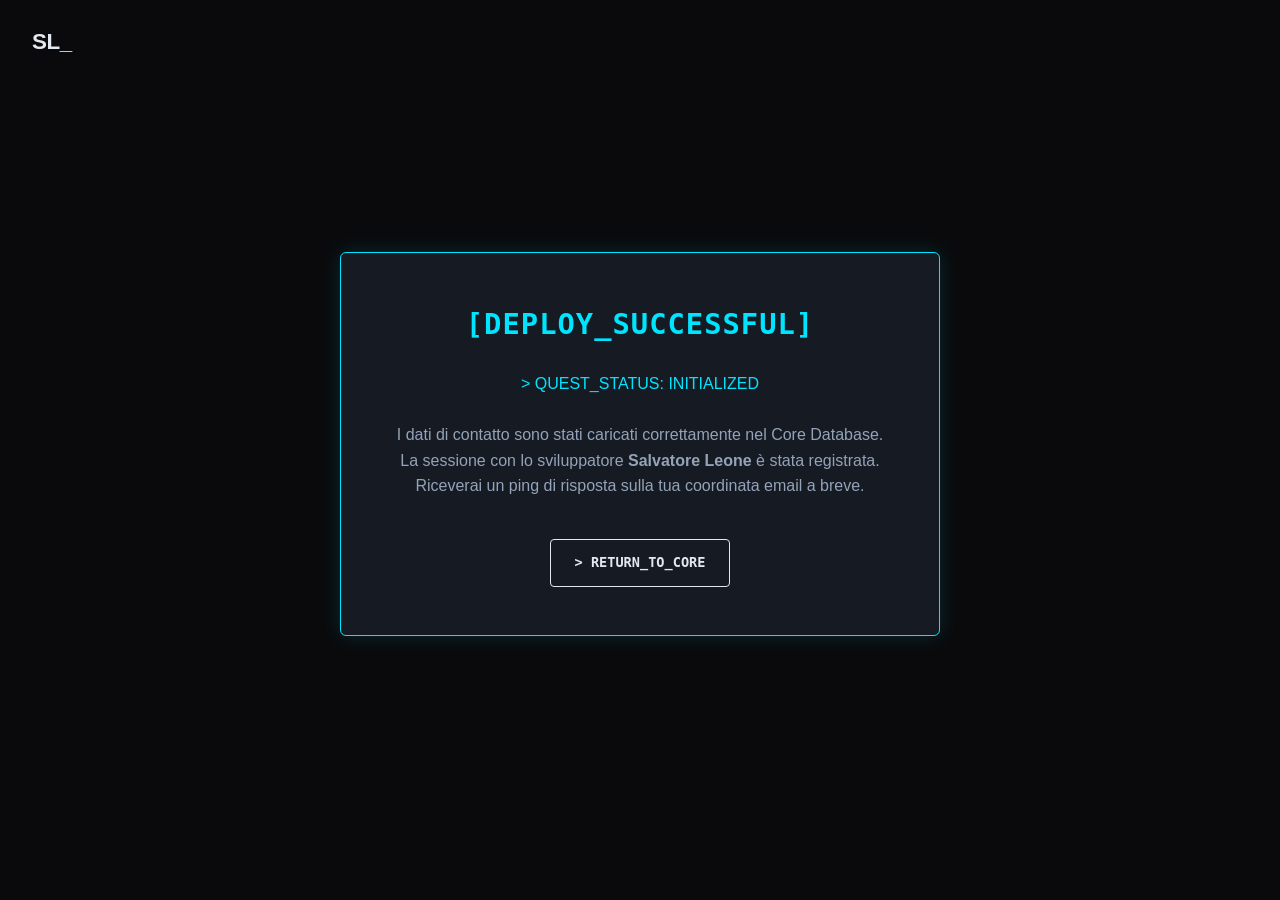
<file: sito_personale/success.html>
<!DOCTYPE html>
<html lang="it">
<head>
    <meta charset="UTF-8">
    <meta name="viewport" content="width=device-width, initial-scale=1.0">
    <title>SL_CORE // Quest Initialized</title>
    <link rel="icon" type="image/x-icon" href="media/favicon.ico">
    <link rel="stylesheet" href="style.css"> 
    <style>
        /* Allineamento variabili generali */
        :root {
            --bg-dark: #0a0a0c; /* Inserisci il colore del tuo sfondo se differisce */
        }

        body {
            background-color: var(--bg-dark);
            margin: 0;
            padding: 0;
            box-sizing: border-box;
        }

        /* FIX LOGO: Spaziatura interna della Navbar per staccare il logo dai bordi */
        .rpg-navbar {
            padding: 1.5rem 2rem; /* Alza e distanzia lateralmente su Desktop/Tablet */
            width: 100%;
            box-sizing: border-box;
        }

        .success-wrapper {
            min-height: 80vh;
            display: flex;
            justify-content: center;
            align-items: center;
            padding: 1.5rem; /* Ridotto leggermente per dare respiro su mobile */
            box-sizing: border-box;
        }

        .success-box {
            background-color: var(--bg-surface);
            border: 1px solid var(--primary-cyan);
            border-radius: 6px;
            padding: 3rem 2rem;
            max-width: 600px;
            width: 100%;
            text-align: center;
            box-shadow: 0 0 20px rgba(0, 229, 255, 0.15);
            box-sizing: border-box; /* Forza i padding a rimanere DENTRO la larghezza */
        }

        .success-title {
            color: var(--primary-cyan);
            font-family: var(--font-mono);
            font-size: 1.8rem;
            font-weight: 700;
            margin-bottom: 1.5rem;
            letter-spacing: 1px;
            word-wrap: break-word; /* Impedisce a parole lunghe di spaccare la box */
        }

        .success-text {
            color: var(--text-muted);
            font-size: 1rem;
            line-height: 1.6;
            margin-bottom: 2.5rem;
        }

        .btn-back {
            display: inline-block;
            background: transparent;
            border: 1px solid var(--text-main);
            color: var(--text-main);
            padding: 0.75rem 1.5rem;
            font-family: var(--font-mono);
            font-size: 0.85rem;
            font-weight: 600;
            text-decoration: none;
            border-radius: 4px;
            transition: var(--transition-smooth);
        }

        .btn-back:hover {
            border-color: var(--primary-cyan);
            color: var(--primary-cyan);
            box-shadow: 0 0 10px rgba(0, 229, 255, 0.2);
        }

        /* RESPONSIVE MOBILE (< 480px) */
        @media (max-width: 480px) {
            .rpg-navbar {
                padding: 1.2rem 1.2rem; /* Spaziatura bilanciata per il logo su smartphone */
            }

            .success-title {
                font-size: 1.3rem; /* Rimpicciolisce il titolo per farlo stare in una riga sola */
            }

            .success-box {
                padding: 2rem 1.2rem; /* Riduce il padding interno per non far strabordare il box */
                width: 100%;
            }

            .success-text {
                font-size: 0.9rem; /* Testo leggermente più leggibile sui display piccoli */
            }
        }
    </style>
</head>
<body>

    <header class="rpg-navbar">
        <div class="nav-container">
            <a href="index.html" class="logo font-mono">SL<span class="cursor">_</span></a>
        </div>
    </header>

    <main class="success-wrapper">
        <div class="success-box">
            <div class="success-title">[DEPLOY_SUCCESSFUL]</div>
            <p class="success-text">
                <span class="cyan-text">> QUEST_STATUS: INITIALIZED</span><br><br>
                I dati di contatto sono stati caricati correttamente nel Core Database.<br>
                La sessione con lo sviluppatore <strong>Salvatore Leone</strong> è stata registrata. 
                Riceverai un ping di risposta sulla tua coordinata email a breve.
            </p>
            <a href="index.html" class="btn-back">> RETURN_TO_CORE</a>
        </div>
    </main>

</body>
</html>
</file>
<file: sito_personale/style.css>
/* ==========================================================================
   1. CORE ARCHITECTURE: VARIABILI GLOBALI & RESET
   ========================================================================== */
:root {
    /* Palette Colori: Contrasti netti in stile Dark/Cyberpunk per massimizzare la leggibilità */
    --bg-dark: #0F1115;
    /* Antracite profondo per lo sfondo principale */
    --bg-surface: #161a23;
    /* Grigio superficie per card, finestre e moduli isolati */
    --primary-cyan: #00E5FF;
    /* Ciano elettrico per accenti logici, focus e stringhe di codice */
    --text-main: #E2E8F0;
    /* Bianco sporco ad alto contrasto per i testi di lettura */
    --text-muted: #94A3B8;
    /* Grigio metallico per sub-header, commenti e log di sistema */
    --border-color: #242B35;
    /* Linea hi-tech per tracciare le griglie geometriche */

    /* Typography System: Plus Jakarta per le interfacce HUD, Fira Code per la logica/mono */
    --font-sans: 'Plus Jakarta Sans', sans-serif;
    --font-mono: 'Fira Code', monospace;

    /* Motion System: Transizione unica per garantire fluidità su hover ed eventi di stato */
    --transition-smooth: all 0.3s ease;
}

/* Reset Strutturale Totale per azzerare i comportamenti nativi dei browser */
* {
    margin: 0;
    padding: 0;
    box-sizing: border-box;
}

html {
    scroll-behavior: smooth;
    font-family: var(--font-sans);
    background-color: var(--bg-dark);
    color: var(--text-main);
}

body {
    min-height: 100vh;
    overflow-x: hidden;
    /* Per sicurezza blocco preventivo di qualsiasi overflow orizzontale */
    line-height: 1.6;
}

a {
    text-decoration: none;
    color: inherit;
}

li {
    list-style: none;
}


/* ==========================================================================
   2. INTERFACE LAYER: HEADER, HORIZONTAL HUD & OVERLAY MENU
   ========================================================================== */
.main-header {
    position: fixed;
    top: 0;
    left: 0;
    width: 100%;
    padding: 1.2rem 2rem;
    display: flex;
    justify-content: space-between;
    align-items: center;
    background-color: rgba(15, 17, 21, 0.85);
    backdrop-filter: blur(12px);
    /* Effetto frosted-glass per mantenere visibile il background durante lo scroll */
    border-bottom: 1px solid var(--border-color);
    z-index: 1010;
    /* Livello di priorità superiore per fluttuare sopra i contenuti, ma sotto il menu di pausa */
}

.logo {
    font-size: 1.4rem;
    font-weight: 800;
    letter-spacing: -0.5px;
    font-family: var(--font-sans);
}

/* Animazione ad impulsi per il cursore del terminale nel logo */
.terminal-cursor {
    color: var(--primary-cyan);
    font-family: var(--font-mono);
    animation: blink 1s infinite;
}

@keyframes blink {

    0%,
    100% {
        opacity: 1;
    }

    50% {
        opacity: 0;
    }
}

/* Layout HUD: Allineamento e spaziatura degli elementi biometrici dell'interfaccia */
.hud-profile-block {
    display: flex;
    align-items: center;
    gap: 0.5rem;
}

.tech-avatar-icon {
    width: 20px;
    height: 20px;
    filter: drop-shadow(0 0 4px rgba(0, 229, 255, 0.3));
}

.tech-comment {
    color: var(--text-muted);
}

/* Badge Livello: Struttura racchiusa in un gradiente scuro con effetto scansione continua */
.hud-level-badge {
    font-weight: 800;
    color: var(--primary-cyan);
    background: linear-gradient(180deg, rgba(22, 26, 35, 0.8) 0%, rgba(15, 17, 21, 0.9) 100%);
    border: 1px solid rgba(0, 229, 255, 0.3);
    padding: 0.2rem 0.5rem;
    border-radius: 3px;
    position: relative;
    overflow: hidden;
    box-shadow: 0 0 10px rgba(0, 229, 255, 0.1);
    white-space: nowrap;
    /* Evito tassativamente la rottura riga tra la stringa 'LVL' e il valore numerico */
    display: inline-flex;
    align-items: center;
}

.hud-level-badge::after {
    content: '';
    position: absolute;
    top: 0;
    left: 0;
    width: 100%;
    height: 100%;
    background: linear-gradient(to bottom, transparent, rgba(0, 229, 255, 0.15), transparent);
    animation: scanline 2.5s infinite linear;
}

@keyframes scanline {
    0% {
        transform: translateY(-100%);
    }

    100% {
        transform: translateY(100%);
    }
}

/* HUD Orizzontale Centralizzato: visualizzazione stile RPG */
.rpg-hud-horizontal {
    display: flex;
    align-items: center;
    gap: 2rem;
    font-family: var(--font-mono);
    font-size: 0.75rem;
}

.hud-item {
    display: flex;
    align-items: center;
    gap: 0.5rem;
}

.hud-label {
    font-weight: 700;
}

.red-text {
    color: #FF5F56;
}

.purple-text {
    color: #BD93F9;
}

/* Track bar per l'esperienza e i parametri vitali */
.bar-track {
    width: 90px;
    height: 6px;
    background-color: #1A1D24;
    border: 1px solid rgba(255, 255, 255, 0.05);
    border-radius: 1px;
    overflow: hidden;
}

.bar-fill {
    height: 100%;
    transition: width 1s ease-out;
    /* Animazione fluida al caricamento della statistica */
}

.hp-bar {
    background-color: #FF5F56;
    box-shadow: 0 0 8px rgba(255, 95, 86, 0.5);
}

.sp-bar {
    background-color: #BD93F9;
    box-shadow: 0 0 8px rgba(189, 147, 249, 0.5);
}

.xp-bar {
    background-color: var(--primary-cyan);
    box-shadow: 0 0 8px var(--primary-cyan);
}

.hud-value {
    color: var(--text-muted);
    font-size: 0.7rem;
}

/* Tasto Controllo Menu Interfaccia */
.menu-trigger {
    background: transparent;
    border: none;
    color: var(--text-main);
    font-family: var(--font-mono);
    font-size: 0.85rem;
    font-weight: 600;
    display: flex;
    align-items: center;
    gap: 0.75rem;
    cursor: pointer;
    z-index: 1020;
    /* Sempre sopra l'overlay quando attivato */
    transition: var(--transition-smooth);
}

.menu-trigger:hover {
    color: var(--primary-cyan);
}

.hamburger-lines {
    display: flex;
    flex-direction: column;
    gap: 4px;
}

.hamburger-lines .line {
    width: 16px;
    height: 2px;
    background-color: currentColor;
    transition: var(--transition-smooth);
}

/* Frost Overlay: Menu di pausa a schermo intero */
.game-overlay-menu {
    position: fixed;
    top: 0;
    right: -100%;
    /* Nascosto lateralmente per impostazione predefinita */
    width: 100%;
    height: 100vh;
    background: radial-gradient(circle, rgba(20, 30, 48, 0.4) 0%, rgba(15, 23, 42, 0.6) 100%);
    backdrop-filter: blur(20px) saturate(160%) contrast(110%);
    -webkit-backdrop-filter: blur(20px) saturate(160%) contrast(110%);
    z-index: 1005;
    display: flex;
    justify-content: center;
    align-items: center;
    transition: right 0.4s cubic-bezier(0.77, 0, 0.175, 1);
    /* sliding pulito */
}

.game-overlay-menu.active {
    right: 0;
}

.overlay-content {
    text-align: center;
    max-width: 600px;
    width: 100%;
    padding: 2rem;
    margin-top: 4rem;
}

.overlay-meta {
    font-family: var(--font-mono);
    color: rgba(0, 229, 255, 0.6);
    font-size: 0.8rem;
    margin-bottom: 2rem;
    letter-spacing: 3px;
    text-shadow: 0 0 8px rgba(0, 229, 255, 0.3);
}

.mobile-hud-display {
    margin-bottom: 4rem;
    /* Spazio di isolamento dalle voci di navigazione su mobile */
}

.overlay-nav {
    display: flex;
    flex-direction: column;
    gap: 1.75rem;
}

.overlay-link {
    font-size: clamp(1.4rem, 4vw, 2rem);
    font-weight: 800;
    color: var(--text-muted);
    font-family: var(--font-sans);
    display: flex;
    align-items: center;
    justify-content: center;
    gap: 1rem;
    transition: var(--transition-smooth);
    white-space: nowrap;
    /* Evito ritorni a capo sui titoli lunghi */
}

.link-number {
    font-family: var(--font-mono);
    font-size: 0.9rem;
    color: var(--primary-cyan);
}

.overlay-link:hover {
    color: var(--text-main);
    transform: translateX(8px);
    text-shadow: 0 0 15px rgba(255, 255, 255, 0.2);
}

/* Stato di blocco per lo sfondo quando l'overlay è attivo */
body.menu-open {
    overflow: hidden !important;
    height: 100vh !important;
}

/* Impedisce al clone di vedersi dentro il menu di pausa quando siamo su schermi grandi */
.mobile-hud-display {
    display: none;
}

@media (max-width: 850px) {
    .main-header .rpg-hud-horizontal {
        display: none;
        /* Nascondo l'HUD orizzontale desktop originale nella navbar */
    }

    .mobile-hud-display {
        display: flex;
        /* Mostro il contenitore del clone solo su mobile */
        justify-content: center;
        background: rgba(22, 26, 35, 0.5);
        padding: 1.5rem;
        border-radius: 4px;
        border: 1px solid var(--border-color);
        box-shadow: inset 0 0 15px rgba(0, 0, 0, 0.4);
    }

    .mobile-hud-display .rpg-hud-horizontal {
        display: flex;
        /* Forza la visibilità del solo HUD clonato dentro il menu di pausa */
        flex-direction: column;
        /* Incolonnamento verticale dell'HUD dentro il menu mobile */
        align-items: flex-start;
        gap: 1rem;
    }
}

@media (max-width: 480px) {
    .overlay-link {
        font-size: 1.1rem;
        /* Scalo il font per i display mobile più compatti */
    }
}


/* ==========================================================================
   3. HERO LAYER (LANDING VIEW)
   ========================================================================== */
.section-hero {
    min-height: 100vh;
    display: flex;
    flex-direction: column;
    justify-content: center;
    align-items: center;
    padding: 8rem 2rem 4rem 2rem;
    position: relative;
    text-align: center;
}

.hero-container {
    max-width: 800px;
    z-index: 2;
}

.hero-tag-system {
    display: flex;
    align-items: center;
    justify-content: center;
    gap: 0.85rem;
    flex-wrap: wrap;
    margin-bottom: 0.8rem;
}

.player-badge {
    background: rgba(0, 229, 255, 0.08);
    border: 1px solid var(--primary-cyan);
    color: var(--primary-cyan);
    padding: 0.25rem 0.75rem;
    font-family: var(--font-mono);
    font-size: 0.8rem;
    font-weight: 700;
    letter-spacing: 1.5px;
    border-radius: 2px;
    box-shadow: 0 0 10px rgba(0, 229, 255, 0.15);
}

.status-glitch {
    font-family: var(--font-mono);
    color: var(--text-muted);
    font-size: 0.85rem;
    letter-spacing: 0.5px;
    margin-left: 0.2rem;
}

.hero-title {
    font-size: clamp(2.5rem, 5vw, 4rem);
    /* Ridimensionamento fluido in base allo schermo senza media queries */
    font-weight: 800;
    line-height: 1.1;
    margin-top: 2rem;
    margin-bottom: 1.5rem;
    letter-spacing: -1px;
}

.hero-title .highlight {
    color: var(--primary-cyan);
    position: relative;
}

.hero-subtitle {
    font-size: clamp(1.1rem, 2vw, 1.3rem);
    color: var(--text-muted);
    margin-bottom: 3rem;
    font-weight: 400;
}

.hero-subtitle strong {
    color: var(--text-main);
    font-weight: 600;
}

.hero-actions {
    display: flex;
    gap: 1.5rem;
    justify-content: center;
    flex-wrap: wrap;
}

/* Call to Action Buttons */
.btn {
    padding: 0.8rem 2rem;
    font-size: 1rem;
    font-weight: 600;
    border-radius: 4px;
    transition: var(--transition-smooth);
    cursor: pointer;
}

.btn-primary {
    background-color: var(--primary-cyan);
    color: var(--bg-dark);
    border: 1px solid var(--primary-cyan);
}

.btn-primary:hover {
    background-color: transparent;
    color: var(--primary-cyan);
    box-shadow: 0 0 20px rgba(0, 229, 255, 0.4);
    /* Glow-effect neon controllato */
}

.btn-secondary {
    background-color: transparent;
    color: var(--text-main);
    border: 1px solid var(--border-color);
}

.btn-secondary:hover {
    border-color: var(--primary-cyan);
    color: var(--primary-cyan);
}

/* UI Scroll Indicator Control */
.scroll-indicator {
    position: absolute;
    bottom: 2rem;
    left: 50%;
    transform: translateX(-50%);
    display: flex;
    flex-direction: column;
    align-items: center;
    gap: 0.5rem;
    opacity: 0.7;
}

.scroll-indicator .mouse {
    width: 22px;
    height: 36px;
    border: 2px solid var(--text-muted);
    border-radius: 12px;
    position: relative;
}

.scroll-indicator .wheel {
    width: 4px;
    height: 8px;
    background-color: var(--primary-cyan);
    border-radius: 2px;
    position: absolute;
    top: 6px;
    left: 50%;
    transform: translateX(-50%);
    animation: scroll-wheel 1.6s infinite;
}

@keyframes scroll-wheel {
    0% {
        top: 6px;
        opacity: 1;
    }

    50% {
        top: 14px;
        opacity: 0;
    }

    100% {
        top: 6px;
        opacity: 1;
    }
}

@media (max-width: 768px) {

    /* Riposizionamento dell'indicatore per evitare sovrapposizioni visive su layout mobile verticali */
    .scroll-indicator {
        position: relative !important;
        bottom: auto !important;
        left: auto !important;
        transform: none !important;
        margin: 3rem auto 1rem auto;
        display: flex;
    }
}


/* ==========================================================================
   4. DATA LAYER: CHARACTER SHEET & SYSTEM INVENTORY (GRID ARCHITECTURE)
   ========================================================================== */
.section-profile {
    padding: 6rem 2rem;
    background-color: var(--bg-dark);
    display: flex;
    justify-content: center;
}

.profile-container {
    width: 100%;
    max-width: 1250px;
}

.section-title {
    font-size: 2rem;
    font-weight: 800;
    margin-bottom: 3rem;
    letter-spacing: -0.5px;
    text-align: center;
}

.cyan-highlight {
    color: var(--primary-cyan) !important;
    text-shadow: 0 0 8px rgba(0, 229, 255, 0.3);
}

/* Layout Macro a 3 Colonne Asimmetriche: Scanner, Biografia, Inventario */
.rpg-character-layout {
    display: grid;
    grid-template-columns: 320px 1fr 450px;
    gap: 2.5rem;
    align-items: start;
}

.rpg-column {
    background-color: var(--bg-surface);
    border: 1px solid var(--border-color);
    border-radius: 6px;
    padding: 1.5rem;
    min-height: 480px;
    display: flex;
    flex-direction: column;
}

/* Profilo Ologramma: Struttura Ghost trasparente e priva di contenitori fisici */
.face-scan-ghost {
    background-color: transparent !important;
    border: none !important;
    padding: 0;
    min-height: auto;
}

.card-header {
    display: flex;
    align-items: center;
    justify-content: center;
    gap: 0.75rem;
    margin-bottom: 1.5rem;
    border-bottom: 1px solid var(--border-color);
    padding-bottom: 1rem;
}

.card-header h3 {
    font-size: 1.1rem;
    font-weight: 600;
    letter-spacing: -0.3px;
    font-family: var(--font-mono);
    color: var(--text-main);
}

.card-log-tag {
    font-family: var(--font-mono);
    font-size: 0.75rem;
    color: var(--primary-cyan);
    letter-spacing: 1px;
    display: block;
    font-weight: bold;
    opacity: 0.9;
}

/* --- COLONNA 1: SCANNER EFFETTI LABELS --- */
.scan-header-system {
    display: flex;
    flex-direction: column;
    align-items: center;
    gap: 0.5rem;
    margin-bottom: 3rem;
    text-align: center;
    width: 100%;
}

.scan-label {
    font-size: 0.75rem;
    color: var(--text-muted);
    letter-spacing: 1px;
    margin-top: 2rem;
}

.scan-name-badge {
    background: rgba(0, 229, 255, 0.06);
    border: 1px solid var(--primary-cyan);
    color: var(--primary-cyan);
    padding: 0.3rem 0.85rem;
    font-size: 0.85rem;
    font-weight: 700;
    letter-spacing: 1.5px;
    border-radius: 2px;
    box-shadow: 0 0 10px rgba(0, 229, 255, 0.12);
    display: inline-block;
}

.face-scan-ghost .scan-frame {
    position: relative;
    width: 100%;
    background: transparent;
    border: none;
    overflow: hidden;
    display: flex;
    justify-content: center;
    align-items: center;
}

.face-scan-ghost .user-3d-avatar {
    width: 100%;
    max-width: 300px;
    height: auto;
    display: block;
    mix-blend-mode: lighten;
    /* Fondiamo lo sfondo nero del rendering 3D direttamente sul background */
    opacity: 0.9;
    filter: drop-shadow(0 0 15px rgba(0, 229, 255, 0.2));
}

/* Barra Laser ad oscillazione verticale per simulare lo scan attivo */
.laser-line {
    position: absolute;
    top: 0;
    left: 0;
    width: 100%;
    height: 2.5px;
    background: linear-gradient(90deg, transparent, var(--primary-cyan), transparent);
    box-shadow: 0 0 12px var(--primary-cyan);
    animation: laser-scan 3.5s infinite ease-in-out;
}

@keyframes laser-scan {

    0%,
    100% {
        top: 0%;
    }

    50% {
        top: 100%;
    }
}

.scan-status-text {
    font-size: 0.75rem;
    color: var(--primary-cyan);
    text-align: center;
    margin-top: 2.5rem;
    letter-spacing: 1px;
    margin-left: 1.4rem;
}

/* --- COLONNA 2: TRAITS & CHRONICLES --- */
.attributes-list {
    font-family: var(--font-mono);
    margin-bottom: 1.6rem;
}

.attributes-list li {
    margin-bottom: 0.6rem;
    font-size: 0.85rem;
    line-height: 1.4;
}

.attr-name {
    color: var(--text-muted);
}

.attr-value {
    color: var(--primary-cyan);
    font-weight: 500;
}

.profile-bio p {
    color: var(--text-muted);
    margin-bottom: 1.4rem;
    font-size: 0.85rem;
    line-height: 1.35;
}

.profile-bio p:last-child {
    margin-bottom: 0;
    /* Resetto il blocco per allinearlo simmetricamente al fondo del modulo */
}

/* --- COLONNA 3: HARDWARE INVENTORY (EQUIPMENT LAYOUT) --- */
.inventory-card {
    background-color: var(--bg-surface);
    border: 1px solid var(--border-color);
    border-radius: 6px;
    padding: 1.5rem;
    min-height: 480px;
    display: flex;
    flex-direction: column;
}

/* Griglia sdoppiata a due macro blocchi: Griglia Slot (Destra) e Zaino (Sinistra) */
.inventory-wrapper {
    display: grid;
    grid-template-columns: 1fr 1fr;
    gap: 1.5rem;
    align-items: center;
    width: 100%;
    flex-grow: 1;
}

/* Configurazione degli slot quadrati dell'inventario desktop */
.inventory-grid {
    display: grid;
    grid-template-columns: repeat(4, 54px);
    gap: 0.5rem;
    justify-self: end;
    width: max-content;
}

.inventory-item-slot {
    width: 100%;
    height: 54px;
    aspect-ratio: 1 / 1;
    background-color: rgba(0, 0, 0, 0.5);
    border: 1px solid var(--border-color);
    border-radius: 4px;
    display: flex;
    justify-content: center;
    align-items: center;
    position: relative;
    cursor: pointer;
    transition: var(--transition-smooth);
}

.item-icon {
    font-size: 1.45em;
    color: var(--text-main);
    opacity: 0.7;
    transition: var(--transition-smooth);
}

.item-icon-svg {
    width: 1.45rem;
    height: 1.45rem;
    stroke: var(--text-main);
    opacity: 0.7;
    transition: var(--transition-smooth);
}

/* Hover States: illuminazione dinamica degli slot e incremento opacità delle icone dello stack */
.inventory-item-slot:hover {
    border-color: var(--primary-cyan);
    background-color: rgba(0, 229, 255, 0.04);
    box-shadow: 0 0 12px rgba(0, 229, 255, 0.25);
}

.inventory-item-slot:hover .item-icon {
    opacity: 1;
    color: var(--primary-cyan);
    filter: drop-shadow(0 0 5px var(--primary-cyan));
}

.inventory-item-slot:hover .item-icon-svg {
    opacity: 1;
    stroke: var(--primary-cyan);
    filter: drop-shadow(0 0 5px var(--primary-cyan));
}

/* Tooltip Custom generati dall'attributo data-item HTML */
.inventory-item-slot::after {
    content: attr(data-item);
    position: absolute;
    bottom: 120%;
    left: 50%;
    transform: translateX(-50%) translateY(5px);
    background: var(--bg-dark);
    border: 1px solid var(--primary-cyan);
    color: #fff;
    padding: 0.3rem 0.6rem;
    font-family: var(--font-mono);
    font-size: 0.7rem;
    white-space: nowrap;
    border-radius: 2px;
    opacity: 0;
    pointer-events: none;
    transition: opacity 0.2s, transform 0.2s;
    z-index: 10;
    box-shadow: 0 4px 10px rgba(0, 0, 0, 0.5);
}

.inventory-item-slot:hover::after {
    opacity: 1;
    transform: translateX(-50%) translateY(0);
}

/* Moduli Backend Core */
.core-item {
    border-color: rgba(0, 229, 255, 0.35);
}

.core-item .item-icon {
    opacity: 0.85;
}

/* Moduli AI Specialization */
.ai-item {
    border-color: rgba(189, 147, 249, 0.5);
}

.ai-item .item-icon {
    color: #bd93f9;
    opacity: 0.8;
}

.ai-item:hover {
    border-color: #bd93f9;
    box-shadow: 0 0 12px rgba(189, 147, 249, 0.3);
}

.ai-item:hover .item-icon {
    color: #bd93f9;
    filter: drop-shadow(0 0 5px #bd93f9);
}

.ai-item::after {
    border-color: #bd93f9;
}

/* Slot Futuri ad Espansione (Locked Status) */
.locked-slot {
    border-style: dashed;
    opacity: 0.25;
}

.item-tag {
    font-family: var(--font-mono);
    font-size: 0.7rem;
    color: var(--text-muted);
}

/* Modulo Zaino Grafico */
.backpack-custom-container {
    display: flex;
    flex-direction: column;
    align-items: center;
    justify-content: center;
    justify-self: start;
    width: 100%;
    max-width: 160px;
    gap: 0.6rem;
    text-align: center;
}

.backpack-custom-img {
    width: 100%;
    height: auto;
    max-height: 200px;
    object-fit: contain;
    display: block;
    margin: 0 auto;
    filter: drop-shadow(0 0 12px rgba(0, 229, 255, 0.2));
    transition: var(--transition-smooth);
}

.backpack-custom-container:hover .backpack-custom-img {
    filter: drop-shadow(0 0 20px rgba(0, 229, 255, 0.5));
    transform: scale(1.04);
}

.backpack-label {
    font-size: 0.6rem;
    color: var(--text-muted);
    letter-spacing: 0.5px;
}

.text-cyan {
    color: #00E5FF;
}


/* ==========================================================================
   FLUID TABLET RESPONSIVE (Da 481px a 1320px) - Gestione Frazioni
   ========================================================================== */
@media (min-width: 481px) and (max-width: 1320px) {
    .rpg-character-layout {
        grid-template-columns: 1fr;
        /* Collasso le macro colonne in un'unica traccia verticale */
        gap: 2rem;
    }

    /* Gestione flessibile in frazioni: 60% dello spazio utile alla griglia, 40% allo zaino */
    .inventory-wrapper {
        display: grid;
        grid-template-columns: 1.5fr 1fr;
        gap: 2rem;
        align-items: center;
        width: 100%;
    }

    .inventory-grid {
        grid-template-columns: repeat(5, 1fr);
        /* Espando a 5 slot per riga sfruttando la larghezza tablet */
        width: 100%;
        max-width: 100%;
        justify-self: auto;
        gap: 0.5rem;
    }

    /* Reset totale dei blocchi fissi desktop per calcolare l'altezza in modo proporzionale */
    .inventory-item-slot {
        width: 100%;
        height: auto;
        aspect-ratio: 1 / 1;
        /* Il quadrato si auto-regola perfettamente in base alla larghezza della colonna */
    }

    .item-icon {
        font-size: 2rem;
    }

    .item-icon-svg {
        width: 2rem;
        height: 2rem;
    }

    .backpack-custom-container {
        width: 100%;
        max-width: 220px;
        /* Limite massimo protettivo per preservare la resa dell'immagine */
        margin: 0 auto;
        text-align: center;
    }

    .backpack-custom-img {
        width: 100%;
        height: auto;
        max-height: 240px;
        object-fit: contain;
        display: block;
        margin: 0 auto;
    }
}


/* ==========================================================================
   FLUID MOBILE RESPONSIVE (Sotto i 480px) - Incolonnamento di Sicurezza
   ========================================================================== */
@media (max-width: 480px) {
    .section-profile {
        padding: 4rem 1rem !important;
        /* Riduco l'ingombro laterale lasciando massima ampiezza d'azione alle card */
        overflow: hidden;
        width: 100%;
    }

    .profile-container {
        width: 100%;
    }

    .rpg-character-layout {
        grid-template-columns: 1fr;
        gap: 1.5rem;
        width: 100%;
    }

    .rpg-column {
        width: 100% !important;
        max-width: 100% !important;
        box-sizing: border-box;
        min-height: auto !important;
        /* Azzeramento altezze minime ereditate dal desktop per evitare vuoti */
    }

    .scan-status-text {
        margin-left: 0 !important;
        /* Allineamento dritto al centro senza dipendenze asimmetriche */
        text-align: center;
        width: 100%;
    }

    /* Collasso totale: prima la griglia competenze, sotto lo zaino */
    .inventory-wrapper {
        grid-template-columns: 1fr;
        gap: 2rem;
        justify-items: center;
        width: 100%;
    }

    /* Calibrazione griglia su smartphone: 4 colonne stabili per prevenire l'overflow sui display stretti */
    .inventory-grid {
        grid-template-columns: repeat(4, 1fr) !important;
        width: 100%;
        max-width: 280px;
        gap: 0.5rem;
        justify-self: center !important;
        margin: 0 auto !important;
    }

    .inventory-item-slot {
        width: 100% !important;
        height: auto !important;
        aspect-ratio: 1 / 1 !important;
    }

    .item-icon {
        font-size: 1.50rem;
    }

    .item-icon-svg {
        width: 1.5rem;
        height: 1.5rem;
    }

    .backpack-custom-container {
        width: 100%;
        max-width: 120px;
        margin: 0 auto;
        text-align: center;
    }

    .backpack-custom-img {
        width: 100%;
        height: auto;
        max-height: 150px;
        object-fit: contain;
        display: block;
        margin: 0 auto;
    }
}


/* ==========================================================================
   5. LOGIC SYSTEM: LIVE TERMINAL INTERFACE
   ========================================================================== */
.section-terminal {
    padding: 6rem 2rem;
    background-color: var(--bg-dark);
    display: flex;
    justify-content: center;
}

.terminal-container {
    width: 100%;
    max-width: 900px;
}

.terminal-window {
    background-color: #090B0E;
    /* Nero assoluto per simulare lo sfondo nativo della shell bash */
    border: 1px solid var(--border-color);
    border-radius: 8px;
    box-shadow: 0 20px 40px rgba(0, 0, 0, 0.6);
    overflow: hidden;
    margin-bottom: 2rem;
}

.terminal-header {
    background-color: var(--bg-surface);
    padding: 0.75rem 1rem;
    display: flex;
    align-items: center;
    position: relative;
    border-bottom: 1px solid var(--border-color);
}

/* Pulsanti stile OS Unix allineati orizzontalmente in posizione fissa */
.terminal-buttons {
    display: flex !important;
    flex-direction: row !important;
    gap: 0.5rem;
    position: absolute;
    left: 1rem;
    width: auto !important;
}

.btn-dot {
    width: 12px;
    height: 12px;
    border-radius: 50%;
    display: inline-block;
    flex-shrink: 0;
}

.btn-dot.red {
    background-color: #FF5F56;
}

.btn-dot.yellow {
    background-color: #FFBD2E;
}

.btn-dot.green {
    background-color: #27C93F;
}

.terminal-title {
    width: 100%;
    text-align: center;
    font-family: var(--font-mono);
    font-size: 0.85rem;
    color: var(--text-muted);
}

/* Shell Terminal Body */
.terminal-body {
    padding: 1.5rem;
    font-family: var(--font-mono);
    font-size: 0.9rem;
    text-align: left !important;
    /* Allineamento forzato a sinistra per rispettare il rendering di una console reale */
    display: flex;
    flex-direction: column;
    overflow-y: auto;
}

/* Controllo assoluto dell'allineamento dei log interni */
.terminal-body * {
    text-align: left !important;
}

.terminal-output {
    flex-grow: 1;
    text-align: left !important;
}

.output-line {
    margin-bottom: 0.5rem;
    white-space: pre-wrap;
    /* Mantiene la formattazione a blocchi spezzando la riga in sicurezza */
    text-align: left !important;
}

.system-msg {
    color: var(--text-muted);
    font-style: italic;
}

.cyan-text {
    color: var(--primary-cyan);
}

.prompt-text {
    color: #5AF78E;
    margin-right: 0.5rem;
}

.muted-text {
    color: #A4B9D6;
}

.success-text {
    color: #F3F99D;
}

.terminal-input-line {
    display: flex;
    align-items: center;
    margin-top: 1rem;
}

#terminal-input {
    background: transparent;
    border: none;
    outline: none;
    color: var(--text-main);
    font-family: var(--font-mono);
    font-size: 0.9rem;
    flex-grow: 1;
    caret-color: var(--primary-cyan);
    /* Colore del cursore di digitazione sincronizzato */
}

/* Pulsanti Macro/Scorciatoie sottostanti */
.terminal-shortcuts {
    display: flex;
    gap: 1rem;
    flex-wrap: wrap;
    justify-content: center;
}

.shortcut-btn {
    background-color: var(--bg-surface);
    border: 1px solid var(--border-color);
    color: var(--text-muted);
    padding: 0.5rem 1rem;
    font-family: var(--font-mono);
    font-size: 0.8rem;
    border-radius: 4px;
    cursor: pointer;
    transition: var(--transition-smooth);
}

.shortcut-btn:hover {
    border-color: var(--primary-cyan);
    color: var(--primary-cyan);
    background-color: rgba(0, 229, 255, 0.05);
}

/* --- TERMINAL RESPONSIVE CONFIGURATIONS --- */
@media (min-width: 577px) {
    .terminal-body {
        height: 480px;
        /* Estensione verticale ideale su desktop per rendere leggibili i blocchi di log script */
    }
}

@media (max-width: 576px) {
    .section-terminal {
        padding: 3rem 1rem;
    }

    .terminal-body {
        height: 320px;
        /* Spazio ridotto per evitare ingombri massicci su smartphone */
        padding: 1rem;
    }

    .terminal-body,
    .output-line,
    #terminal-input {
        font-size: 0.75rem !important;
        line-height: 1.4 !important;
    }

    .output-line,
    .system-msg,
    .terminal-output {
        text-align: left !important;
    }

    /* Incolonnamento verticale pulito delle scorciatoie su un'unica colonna per agevolare il tap */
    .terminal-shortcuts {
        flex-direction: column !important;
        gap: 0.6rem !important;
        width: 100%;
    }

    .shortcut-btn {
        width: 100% !important;
        display: block !important;
        text-align: center;
        padding: 0.75rem;
        font-size: 0.85rem;
    }
}


/* ==========================================================================
   6. QUEST LAYER: CONTACT CONTEXT (NETLIFY CAPTURE)
   ========================================================================== */
.section-contact {
    padding: 6rem 2rem 4rem 2rem;
    background-color: var(--bg-dark);
    display: flex;
    justify-content: center;
}

.contact-container {
    width: 100%;
    max-width: 650px;
}

.contact-box {
    background-color: var(--bg-surface);
    border: 1px solid var(--border-color);
    border-radius: 6px;
    padding: 2.5rem;
}

.quest-briefing {
    text-align: center;
    margin-bottom: 2rem;
}

.quest-briefing p {
    color: var(--text-muted);
    font-size: 0.95rem;
    line-height: 1.5;
}

.quest-form {
    display: flex;
    flex-direction: column;
    gap: 1.5rem;
}

.form-group {
    display: flex;
    flex-direction: column;
    gap: 0.5rem;
}

.form-group label {
    font-family: var(--font-mono);
    font-size: 0.85rem;
    color: var(--primary-cyan);
    text-transform: uppercase;
    letter-spacing: 0.5px;
}

/* Stile Campi Input in coordinato scuro profondo */
.form-group input,
.form-group textarea {
    background-color: #050709;
    /* Sfondo scuro per generare un senso di profondità visiva */
    border: 1px solid var(--border-color);
    border-radius: 4px;
    padding: 0.75rem 1rem;
    color: var(--text-main);
    font-family: var(--font-sans);
    font-size: 0.95rem;
    transition: var(--transition-smooth);
}

.form-group input:focus,
.form-group textarea:focus {
    outline: none;
    border-color: var(--primary-cyan);
    box-shadow: 0 0 10px rgba(0, 229, 255, 0.15);
}

::placeholder {
    color: #4A5568;
    font-size: 0.9rem;
}

.form-actions {
    display: flex;
    gap: 1.5rem;
    justify-content: center;
    margin-top: 1rem;
}

/* Bottoni in stile Quest (Neon Outline) */
.btn-quest {
    padding: 0.8rem 1.8rem;
    font-family: var(--font-mono);
    font-size: 0.85rem;
    letter-spacing: 0.5px;
    font-weight: bold;
    border-radius: 4px;
    cursor: pointer;
    text-decoration: none;
    display: inline-flex;
    align-items: center;
    justify-content: center;
    transition: all 0.3s ease;
}

.btn-quest.primary {
    background: transparent;
    border: 1px solid var(--primary-cyan);
    color: var(--primary-cyan);
    text-shadow: 0 0 5px rgba(0, 229, 255, 0.4);
    box-shadow: 0 0 8px rgba(0, 229, 255, 0.05);
}

.btn-quest.primary:hover {
    background-color: var(--primary-cyan);
    color: #000;
    box-shadow: 0 0 15px var(--primary-cyan);
    text-shadow: none;
}

.btn-quest.secondary {
    background: rgba(255, 255, 255, 0.02);
    border: 1px solid var(--border-color);
    color: var(--text-muted);
}

.btn-quest.secondary:hover {
    border-color: var(--text-main);
    color: var(--text-main);
    background: rgba(255, 255, 255, 0.06);
}

@media (max-width: 576px) {
    .contact-box {
        padding: 1.5rem;
    }

    .form-actions {
        flex-direction: column;
        gap: 1rem;
    }

    .btn-quest {
        width: 100%;
    }
}


/* ==========================================================================
   7. FOOTER LAYER (SYSTEM STATUS BAR)
   ========================================================================== */
.site-footer {
    padding: 2.5rem 2rem;
    text-align: center;
    background-color: var(--bg-dark);
    position: relative;
}

/* Linea di giunzione superiore ad effetto sfumato hi-tech */
.site-footer::before {
    content: '';
    position: absolute;
    top: 0;
    left: 10%;
    width: 80%;
    /* La linea copre solo la porzione centrale */
    height: 1px;
    background: linear-gradient(90deg, transparent, var(--border-color), transparent);
}

.footer-socials {
    display: flex;
    gap: 1.5rem;
    justify-content: center;
    margin-bottom: 1.2rem;
}

/* Link Social configurati come nodi attivi del sistema */
.footer-link {
    font-family: var(--font-mono);
    font-size: 0.75rem;
    color: var(--text-muted);
    letter-spacing: 1.5px;
    padding: 0.3rem 0.8rem;
    border: 1px solid transparent;
    border-radius: 3px;
    transition: var(--transition-smooth);
}

.footer-link:hover {
    color: var(--primary-cyan);
    border-color: rgba(0, 229, 255, 0.2);
    background-color: rgba(0, 229, 255, 0.02);
    text-shadow: 0 0 5px var(--primary-cyan);
}

.footer-credits {
    font-size: 0.7rem;
    color: rgba(255, 255, 255, 0.25);
    font-family: var(--font-mono);
    letter-spacing: 0.5px;
    text-transform: uppercase;
}

.code-keyword {
    color: var(--primary-cyan);
    font-weight: bold;
}
</file>
